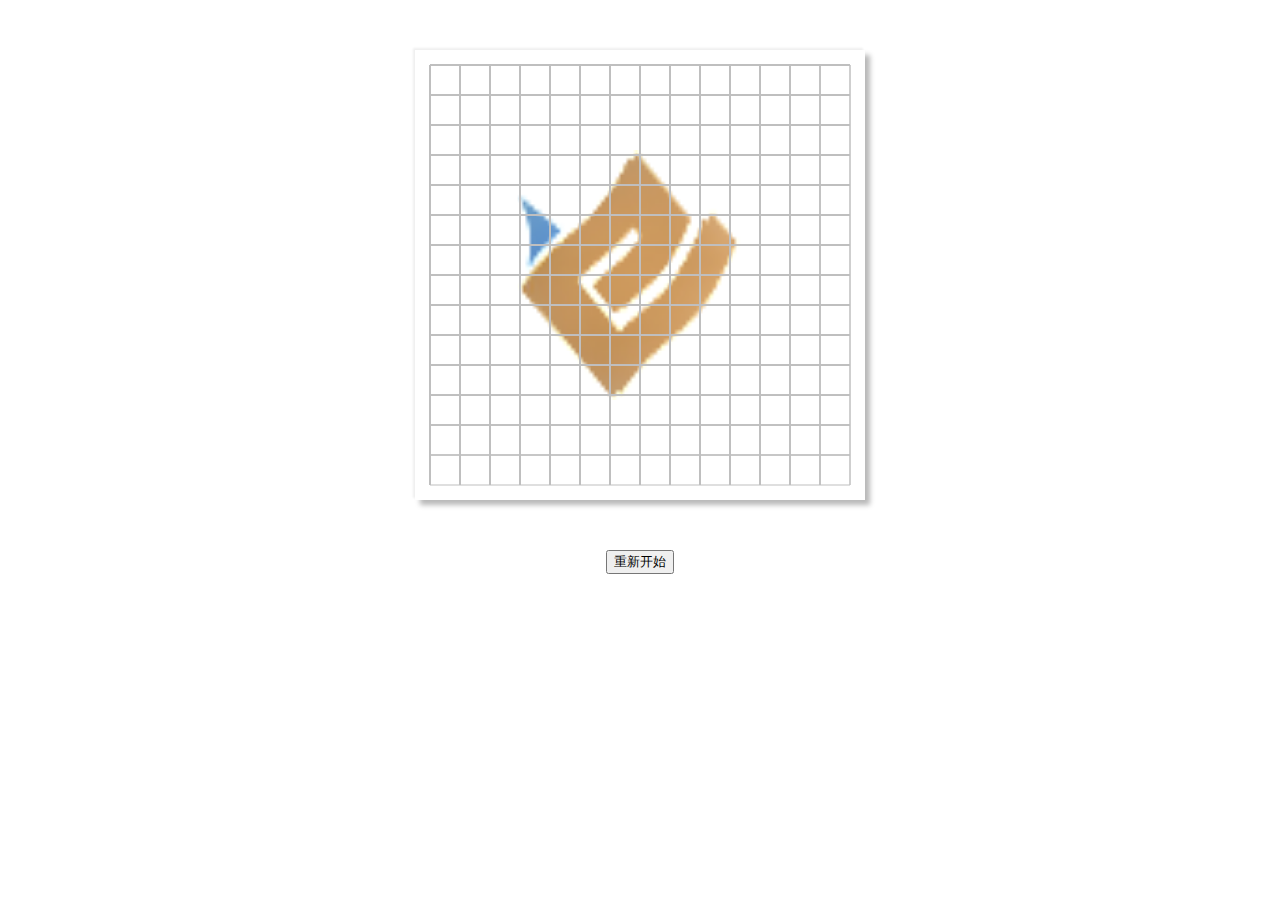
<file: gobang/index.html>
<!DOCTYPE html>
<html lang="en">
<head>
	<meta charset="UTF-8" />
	<title>五子棋</title>
	<link rel="stylesheet" type="text/css" href="css/style.css">
</head>
<body>
	<canvas id="chess" width="450px" height="450px"></canvas>
	<button id="reset">重新开始</button>
	<script type="text/javascript" src="js/script.js"></script>
</body>
</html>
</file>
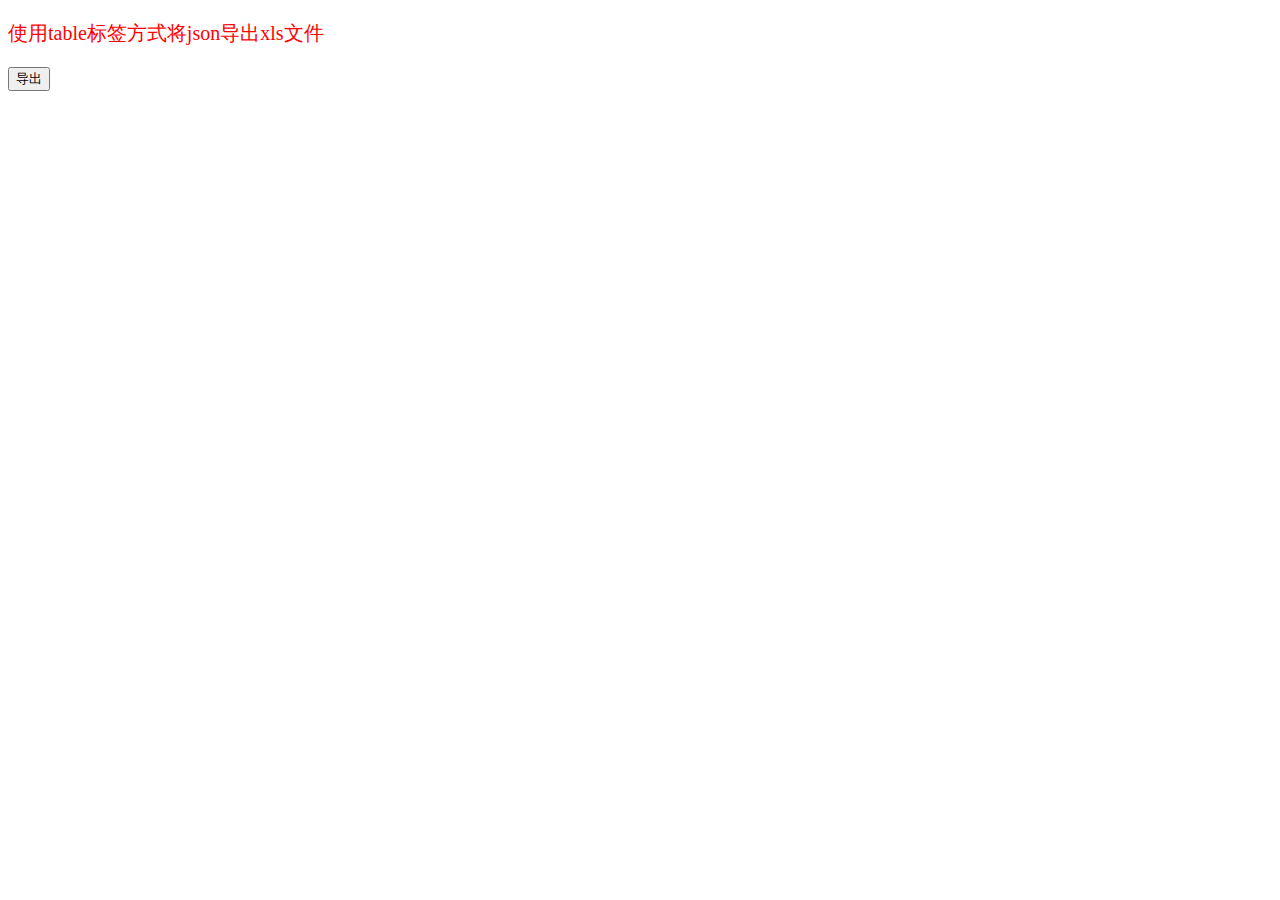
<file: json转换为Excel/index.html>
<!DOCTYPE html>
<html lang="en">
<head>
    <meta charset="UTF-8">
    <meta name="viewport" content="width=device-width, initial-scale=1.0">
    <meta http-equiv="X-UA-Compatible" content="ie=edge">
    <title>从json提取name</title>
</head>
<body>
        <p style="font-size: 20px;color: red;">使用table标签方式将json导出xls文件</p>
        <button onclick='tableToExcel()'>导出</button>
    <script type="text/javascript" src="json.js"></script>
    <script>
       function tableToExcel(){ 
        // var arr = json.data.serverList;
        var arr = json;
        
        let str = '<tr><td>大区</td></tr>';
        arr.forEach(function(item) {
            str+='<tr>';
            // str+='<td>' + item.name + '</td>';
            str += `<td>${ item.name + '\t'}</td>`;//增加\t为了不让表格显示科学计数法或者其他格式
            str+='</tr>';
        });
      //Worksheet名
      let worksheet = 'Sheet1'
      let uri = 'data:application/vnd.ms-excel;base64,';
 
      //下载的表格模板数据
      let template = `<html xmlns:o="urn:schemas-microsoft-com:office:office" 
      xmlns:x="urn:schemas-microsoft-com:office:excel" 
      xmlns="http://www.w3.org/TR/REC-html40">
      <head><!--[if gte mso 9]><xml><x:ExcelWorkbook><x:ExcelWorksheets><x:ExcelWorksheet>
        <x:Name>${worksheet}</x:Name>
        <x:WorksheetOptions><x:DisplayGridlines/></x:WorksheetOptions></x:ExcelWorksheet>
        </x:ExcelWorksheets></x:ExcelWorkbook></xml><![endif]-->
        </head><body><table>${str}</table></body></html>`;
      //下载模板
      window.location.href = uri + base64(template)
    }

    //输出base64编码
    function base64 (s) { return window.btoa(unescape(encodeURIComponent(s))) }
    </script>
</body>
</html>
</file>
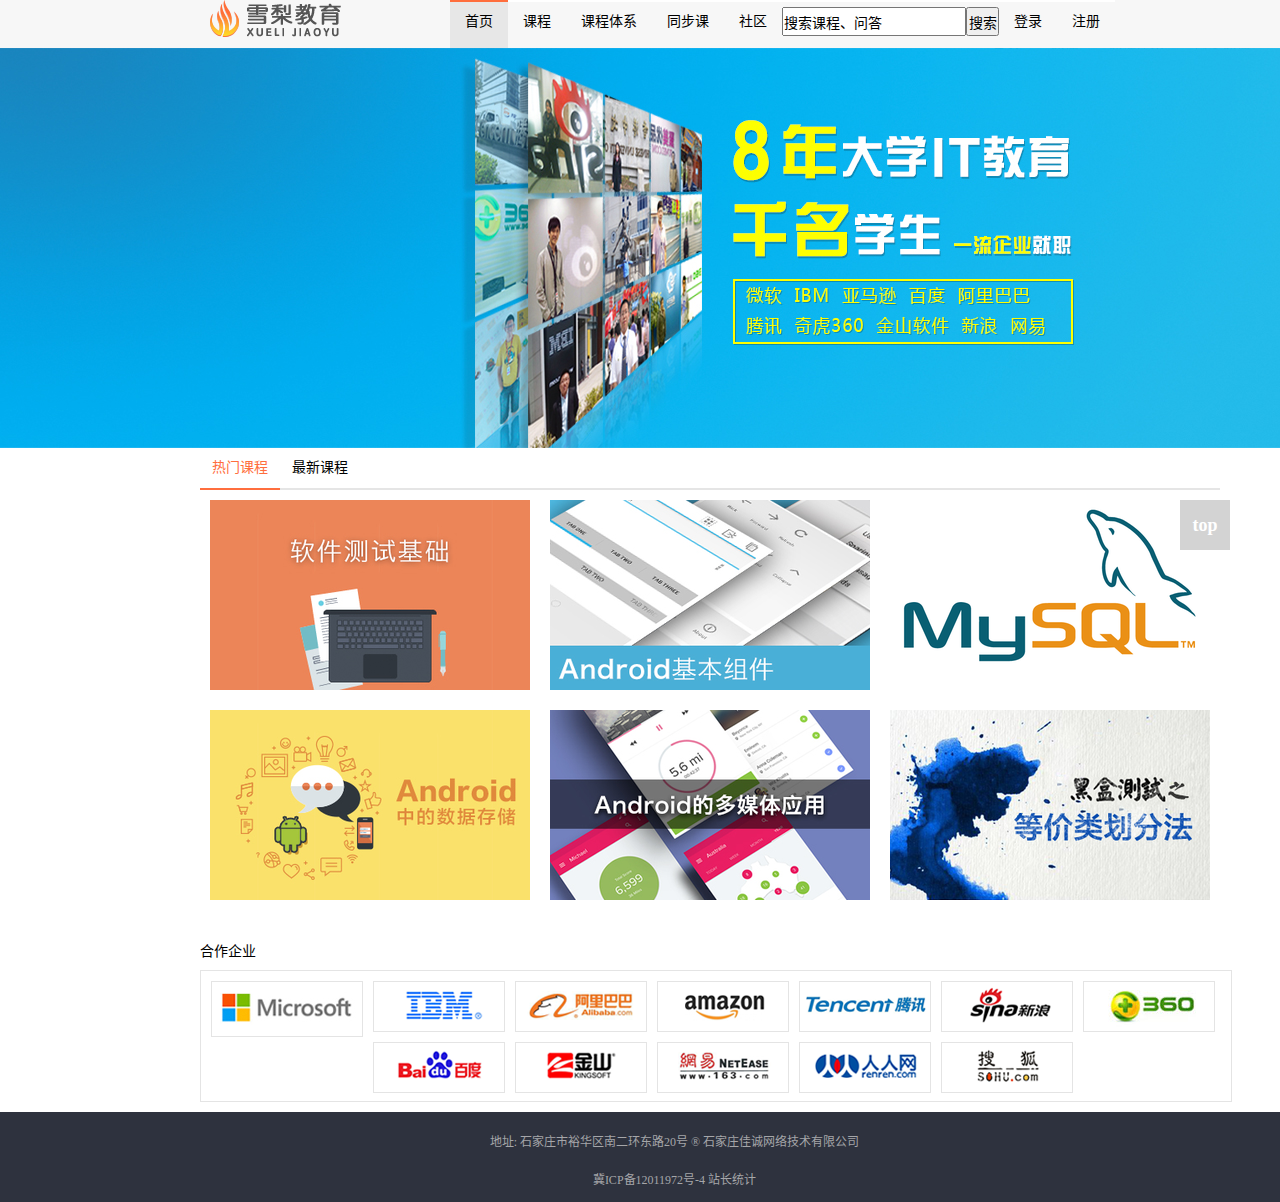
<file: xueli_edu/jquery_edition/index.html>
<!DOCTYPE html>
<html lang="zh-CN">
<head>
	<meta charset="UTF-8" />
	<title>雪梨教育在线教育平台-雪梨教育</title>
	<link rel="stylesheet" type="text/css" href="css/style.css">
</head>
<script src="http://libs.baidu.com/jquery/2.0.0/jquery.js"></script>
<body>
	<!-- 顶部导航栏 -->
	<div class="top" id="up">
		<img src="imgs/logo.png" />
		<ul>
			<li id="index"><a href="#">首页</a></li>
			<li class="ho"><a href="#">课程</a></li>
			<li class="ho"><a href="#">课程体系</a></li>
			<li class="ho"><a href="#">同步课</a></li>
			<li class="ho"><a href="#">社区</a></li>
			<li>
				<input type="text" name="text" value="搜索课程、问答">
				<button value="submit">搜索</button>
			</li>
			<li class="ho"><a href="#">登录</a></li>
			<li class="ho"><a href="#">注册</a></li>
		</ul>
	</div>
	<!-- banner部分 -->
	<div class="banner">
		<div class="bimg">
			<img src="imgs/banner0.jpg" alt="banner0" />
			<img src="imgs/banner1.jpg" alt="banner1" />
			<img src="imgs/banner2.jpg" alt="banner2" />
			<img src="imgs/banner0.jpg" alt="banner0" />
		</div>
	</div>
	<!-- 课程部分 -->
	<div class="course">
		<ul class="list">
			<li id="select"><a href="#">热门课程</a></li>
			<li><a href="#">最新课程</a></li>
		</ul>
		<ul class="content">
			<li><a href="#"><img src="imgs/course0.png" /></a></li>
			<li><a href="#"><img src="imgs/course1.png" /></a></li>
			<li><a href="#"><img src="imgs/course2.png" /></a></li>
			<li><a href="#"><img src="imgs/course3.png" /></a></li>
			<li><a href="#"><img src="imgs/course4.png" /></a></li>
			<li><a href="#"><img src="imgs/course5.png" /></a></li>
		</ul>
	</div>
	<!-- 合作企业 -->
	<p class="co">合作企业</p>
	<ul class="coo">
		<li><img src="imgs/company0.jpg"/></li>
		<li><img src="imgs/company1.png"/></li>
		<li><img src="imgs/company2.png"/></li>
		<li><img src="imgs/company3.png"/></li>
		<li><img src="imgs/company4.png"/></li>
		<li><img src="imgs/company5.png"/></li>
		<li><img src="imgs/company6.jpg"/></li>
		<li><img src="imgs/company7.png"/></li>
		<li><img src="imgs/company8.png"/></li>
		<li><img src="imgs/company9.png"/></li>
		<li><img src="imgs/company10.png"/></li>
		<li><img src="imgs/company11.png"/></li>
	</ul>
	<!-- 底部 -->
	<div class="bottom">
		<p class="bop">地址: 石家庄市裕华区南二环东路20号    ® 石家庄佳诚网络技术有限公司 </p>
		<a href="#" class="bop"> 冀ICP备12011972号-4    站长统计</a>
	</div>
	<!-- 悬浮标 -->
	<a href="#up" id="fly">top</a>
</body>
<script type="text/javascript" src="js/style.js"></script>
</html>
</file>
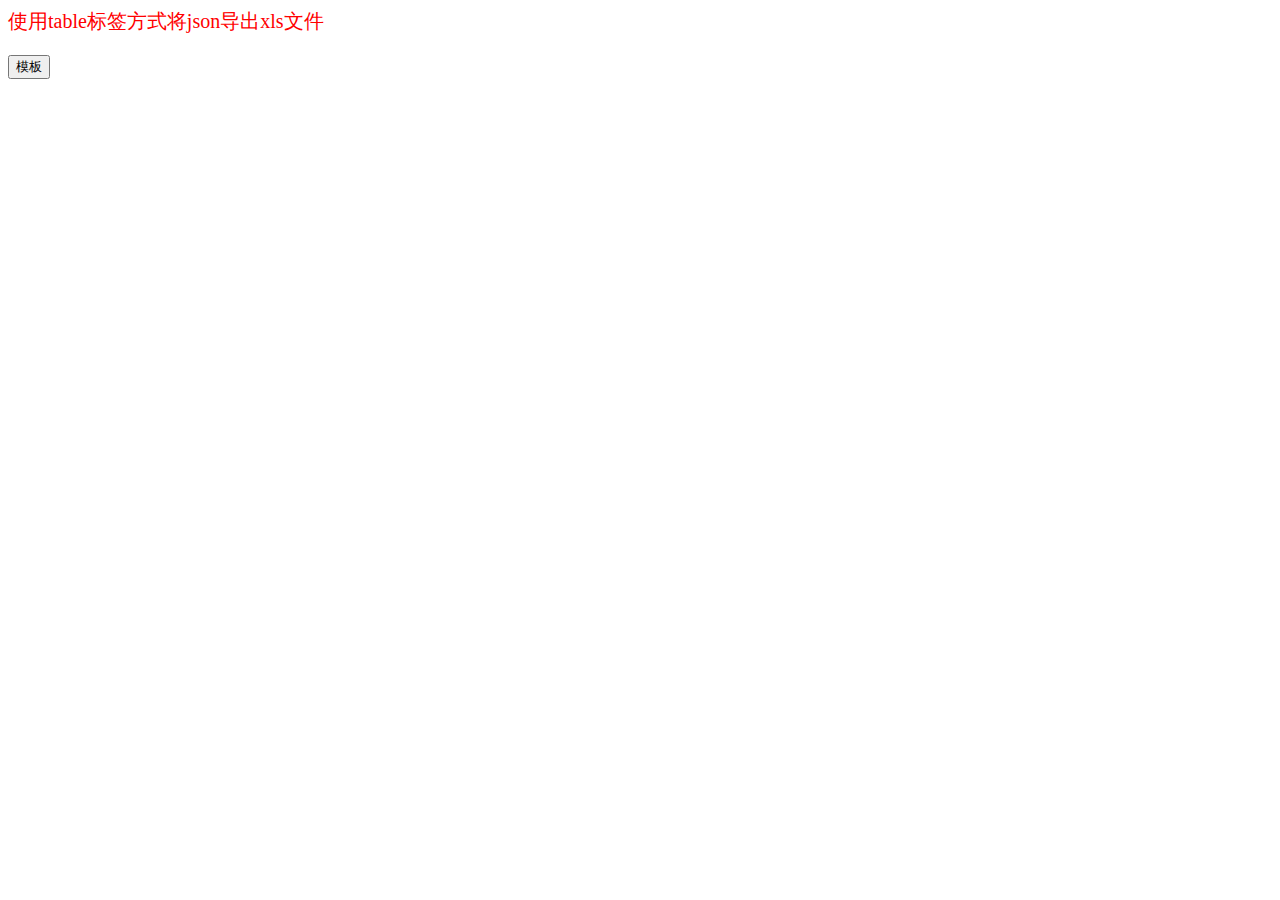
<file: json转换为Excel/excel.html>
<html>
<head>
  <p style="font-size: 20px;color: red;">使用table标签方式将json导出xls文件</p>
  <button onclick='tableToExcel()'>模板</button>
</head>
<body>
  <script>
            
    function tableToExcel(){
      //要导出的json数据
      const jsonData = [
        {
          name:'路人甲',
          phone:'123456',
          email:'123@123456.com'
        },
        {
          name:'炮灰乙',
          phone:'123456',
          email:'123@123456.com'
        },
        {
          name:'土匪丙',
          phone:'123456',
          email:'123@123456.com'
        },
        {
          name:'流氓丁',
          phone:'123456',
          email:'123@123456.com'
        },
      ]
      //列标题
      let str = '<tr><td>姓名</td></tr>';
      //循环遍历，每行加入tr标签，每个单元格加td标签
      for(let i = 0 ; i < jsonData.length ; i++ ){
        str+='<tr>';
        // for(let item in jsonData[i]){
            //增加\t为了不让表格显示科学计数法或者其他格式
            str+=`<td>${ jsonData[i][item] + '\t'}</td>`;     
        // }
        str+='</tr>';
      }
      //Worksheet名
      let worksheet = 'Sheet1'
      let uri = 'data:application/vnd.ms-excel;base64,';
 
      //下载的表格模板数据
      let template = `<html xmlns:o="urn:schemas-microsoft-com:office:office" 
      xmlns:x="urn:schemas-microsoft-com:office:excel" 
      xmlns="http://www.w3.org/TR/REC-html40">
      <head><!--[if gte mso 9]><xml><x:ExcelWorkbook><x:ExcelWorksheets><x:ExcelWorksheet>
        <x:Name>${worksheet}</x:Name>
        <x:WorksheetOptions><x:DisplayGridlines/></x:WorksheetOptions></x:ExcelWorksheet>
        </x:ExcelWorksheets></x:ExcelWorkbook></xml><![endif]-->
        </head><body><table>${str}</table></body></html>`;
      //下载模板
      window.location.href = uri + base64(template)
    }
    //输出base64编码
    function base64 (s) { return window.btoa(unescape(encodeURIComponent(s))) }
</script>
</body>
</html>
</file>
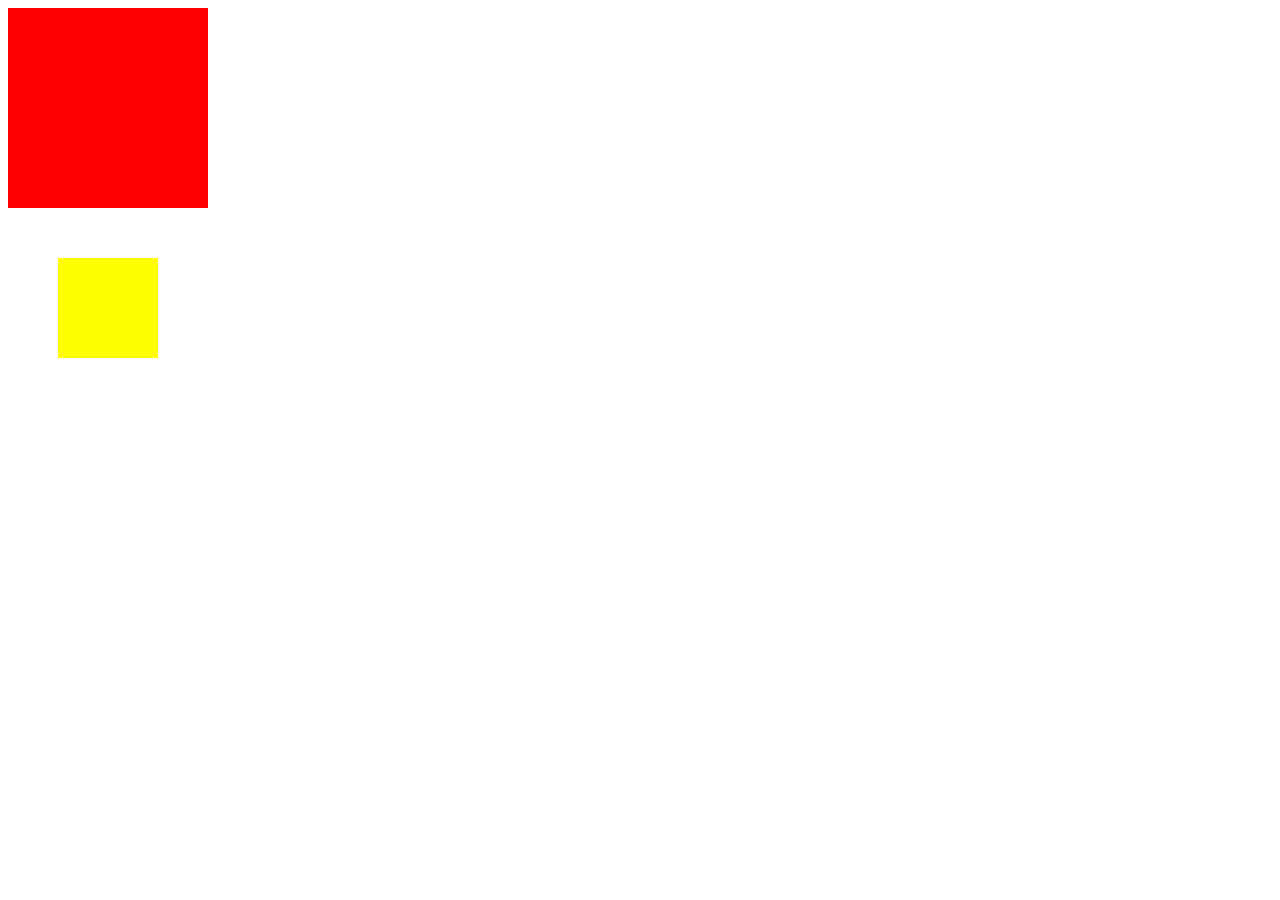
<file: 课程练习/LS25/demo01.html>
<!DOCTYPE html>
<html lang="zh-CN">
<head>
    <meta charset="UTF-8">
    <title>Document</title>
    <link rel="stylesheet" href="style.css">
    <script src="test.js"></script>
</head>
<body>
    <div id="div1" ></div>
    <div id="div2" ></div>
</body>
</html>
</file>
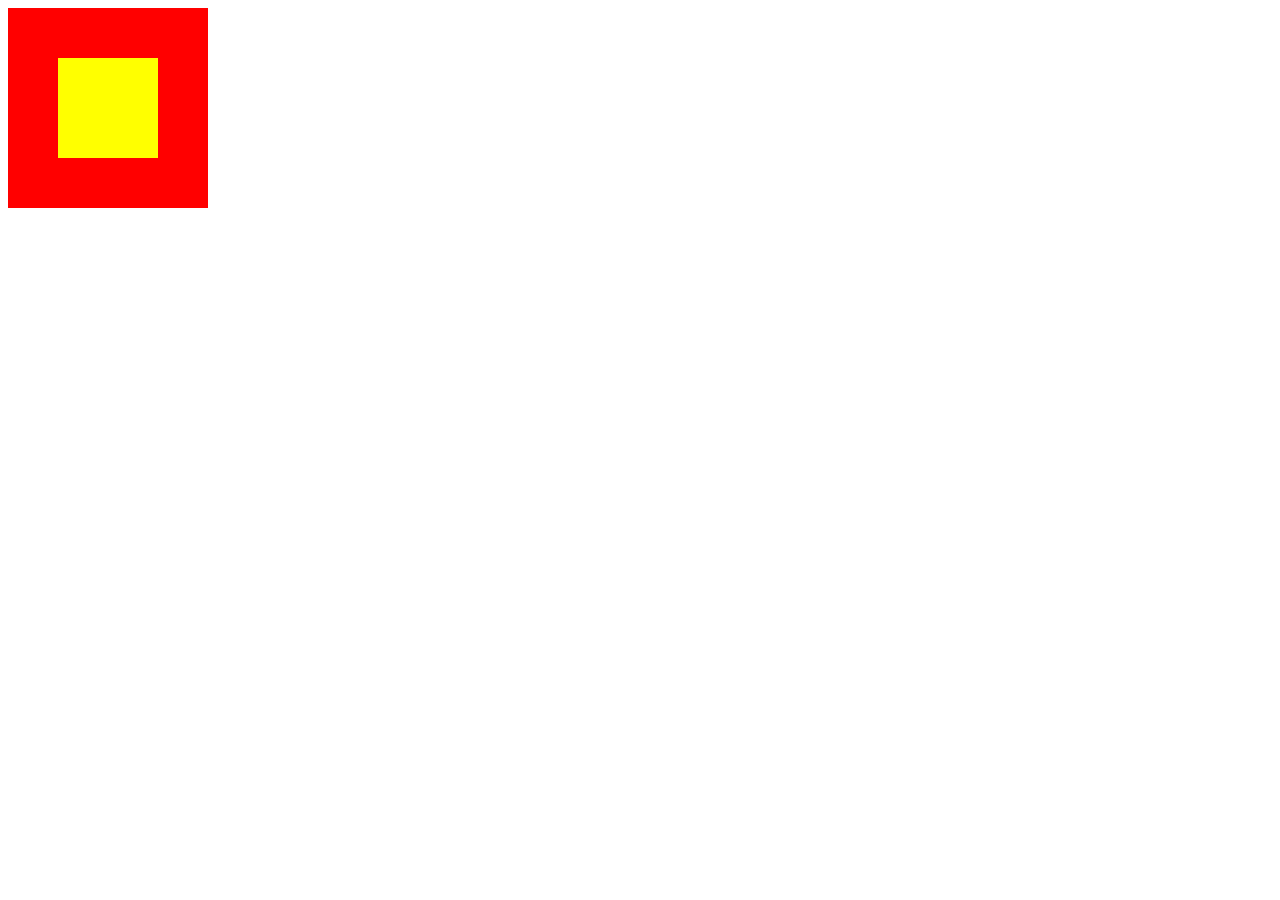
<file: 课程练习/LS25/demo04.html>
<!DOCTYPE html>
<html lang="en">

<head>
    <meta charset="UTF-8">
    <title>事件流</title>
    <link rel="stylesheet" href="style.css">
    <script src="demo04.js"></script>
</head>

<body>
    <!--  -->
    <!-- <div id="div1">
    </div>
    <div id="div2">
    </div> -->

    <!-- 思考下述情况响应的顺序，事件在节点间是如何传递 -->
    <div id="div1">
        <div id="div2">
        </div>
    </div>
</body>

</html>
</file>
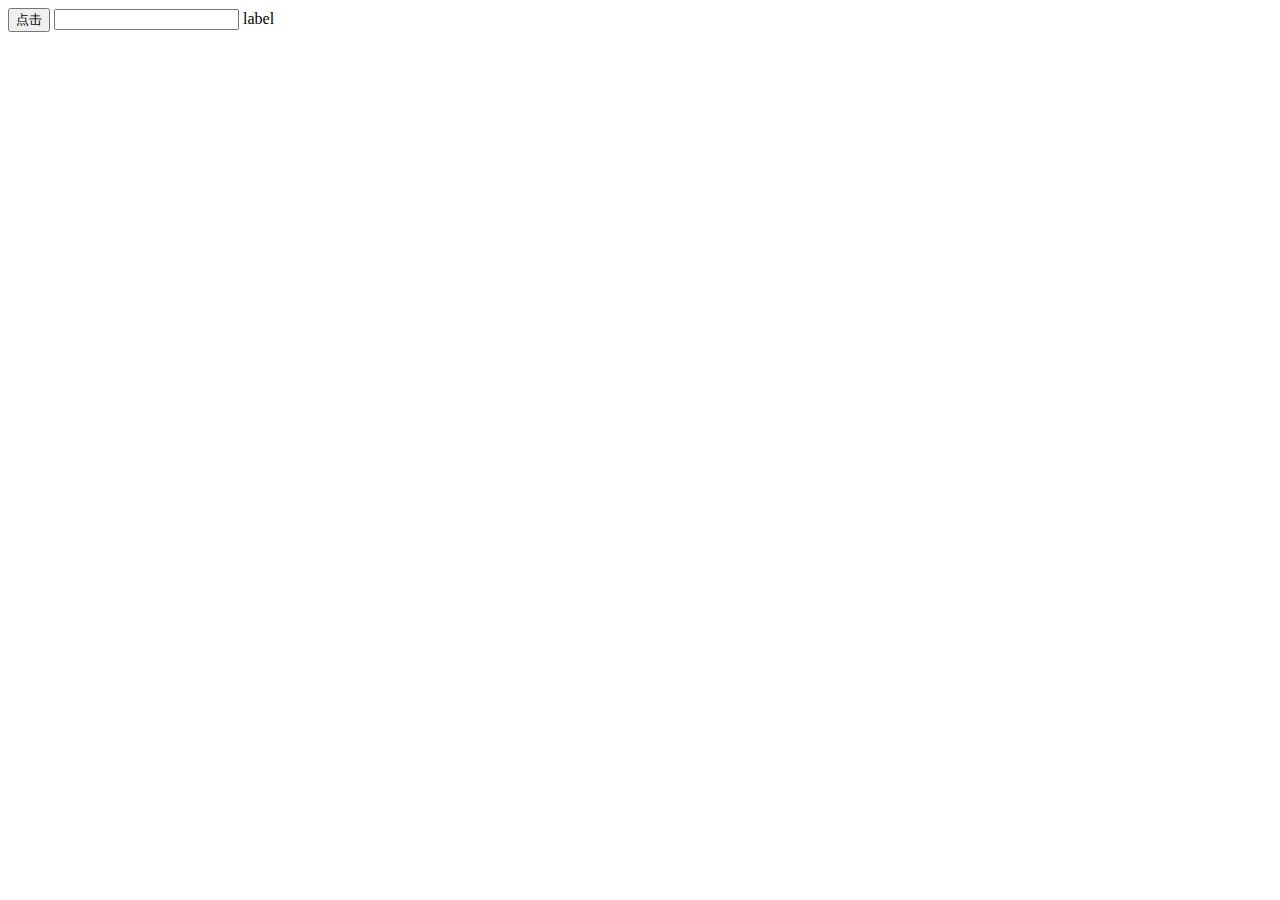
<file: 课程练习/LS26/NodeAjaxTest/NodeAjaxTest02.html>
<!DOCTYPE html>
<html lang="en">
<head>
    <meta charset="UTF-8">
    <title>Title</title>
</head>
<body>
    <button id="btn">点击</button>
    <input type="text" id="inp">
    <label id="lab">label</label>

    <script>
        var myData = JSON.stringify({x:1,y:2});
        var myURL = "http://127.0.0.1:8080";
        var myCallback = function(data){
            document.getElementById("lab").innerText = data;
        };

        function myAjax(url,postData,callback){
            var xhr = new XMLHttpRequest();
            xhr.onreadystatechange = function(){
                if(xhr.readyState ==4 && xhr.status == 200){
                    var message = xhr.responseText;
                    callback(message);
                }
            };
            xhr.open("post",url,true);
            xhr.setRequestHeader("Content-Type","application/x-www-form-urlencoded");
            xhr.send(postData);
        };

        var btn = document.getElementById("btn");
        btn.onclick = function(){
            myAjax(myURL,"点击按钮",myCallback);
        };

        var inputTxt = document.getElementById("inp");
        inputTxt.onkeyup = function(){
            myAjax(myURL,inputTxt.value,myCallback);
        }
    </script>
</body>
</html>
</file>
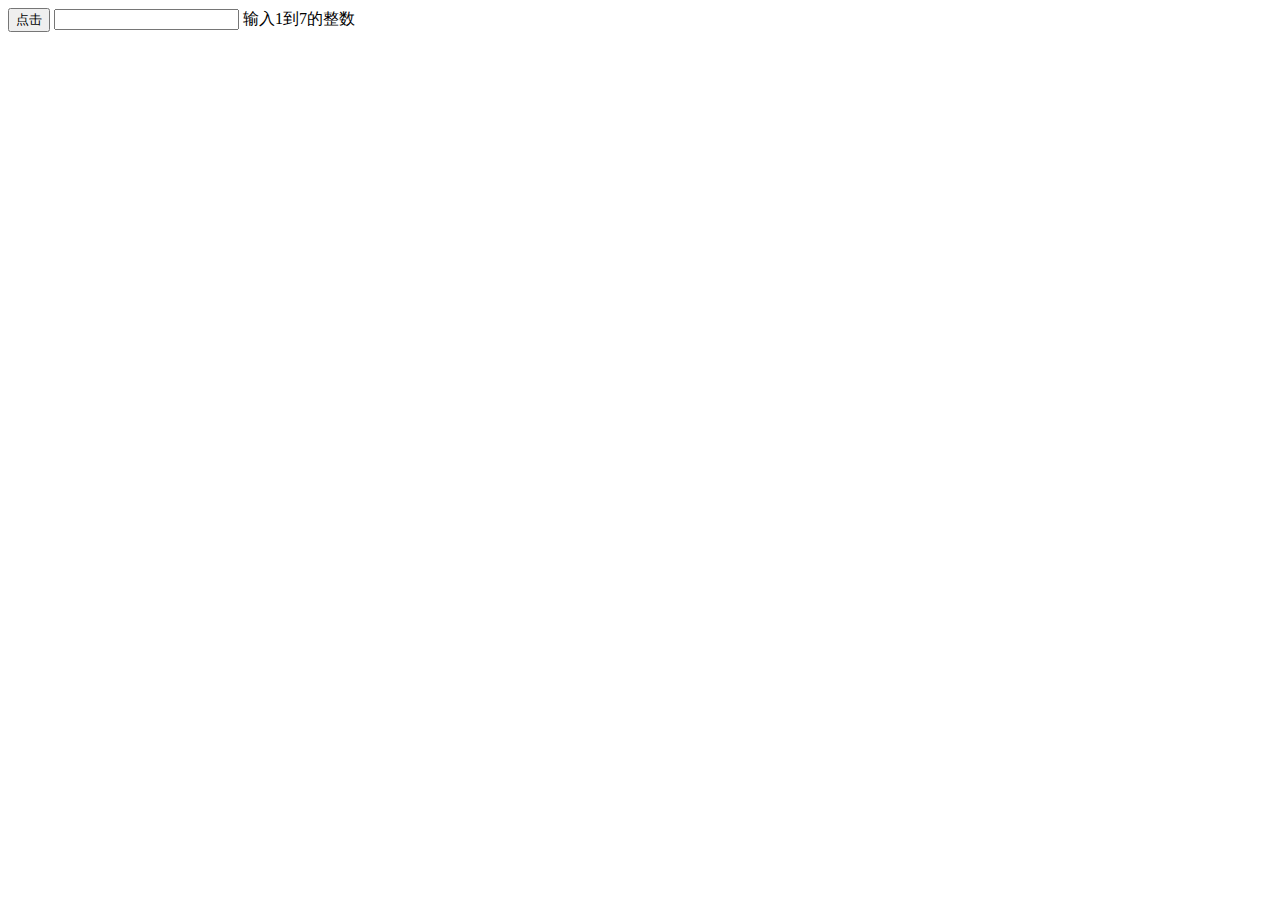
<file: 课程练习/LS26/NodeAjaxTest/NodeJsonTest.html>
<!DOCTYPE html>
<html lang="en">
<head>
    <meta charset="UTF-8">
    <title>JSON-Node-测试</title>
    <script src="jquery-2.2.2.js"></script>
</head>
<body>
    <button id="btn">点击</button>
    <input type="text" id="inp">
    <label id="lab">输入1到7的整数</label>

    <script>
        $('#btn').click(function(){
            $.ajax({
                url:
                'http://localhost:8080?id='+($('#inp').val()||1),
                dataType:'JSON',
                type:'GET',
                success:function(data){
                    if(data){
                        console.log(typeof data,data);
                        document.getElementById("lab").innerText = JSON.stringify(data);
                    }
                },
                error:function(xhr){
                    alert('error:'+JSON.stringify(xhr));
                }
            })
        })
    </script>
</body>
</html>
</file>
<file: xueli_edu/jquery_edition/css/style.css>
*{
	margin:0 auto;
	padding:0;
	font-size:14px;

}
body{
	height:1150px;
	width:1349px;
}
/*顶部导航*/
.top{
	height:48px;
	background-color:#f7f7f7;
}
.top img{
	float:left;
	margin-left:210px;
}
.top ul{
	list-style:none;
	margin-left:450px;
}
/*列表*/
.top ul li{
	height:46px;
	float: left;
	border-top:2px solid #fff;
}
.top ul li a{
	padding:8px 15px 10px 15px;
	text-decoration: none;
	color:#000;
	line-height: 40px
}
#index{
	border-top:2px solid #ff6e3d;
	background-color:#e7e7e7;
}
/*搜索框*/
.top input{
	float: left;
	margin-top:5px;
	height:25px;
	width:180px;
}
.top button{
	margin-top:5px;
	height:29px;
	width:33px;
	cursor: pointer;
}
/*banner部分*/
.banner{
	height:400px;
	overflow: hidden;
}
.bimg{
	width:5860px;
}
/*课程部分*/
.course{
	width:950px;
	margin:0 auto;
}
.list{
	width:1020px;
	list-style:none;
	border-bottom:2px solid #e5e5e5;
	height:40px;
	margin:0 auto;
}
.list li{
	width:80px;
	height:40px;
	float: left;
	line-height:40px;
	text-align:center;
}
.list a{
	text-decoration: none;
	color:#000;
}
#select{border-bottom:2px solid #ff6e3d;}
#select a{color:#ff6e3d;}
.content{
	width:1100px;
	list-style:none;
	margin:0 auto;
}
.content li{
	float:left;
	width:320px;
	height:190px;
	margin:10px;
}
.co{
	display: block;
	margin-top:450px;
	margin-left:200px;
	margin-bottom:10px;
}
.coo{
	border:1px solid #e4e4e4;
	width:1030px;
	height:130px;
	margin-left:200px;
	list-style:none;
}
.coo li{
	border:1px solid #e4e4e4;
	float: left;
	margin-top:10px;
	margin-left:10px;
}
.bottom{
	height:90px;
	background-color:#2e323e;
	margin-top:10px;
}
.bop{
	color:#a5a6a9;
	text-align: center;
	display: block;
	padding-top:20px;
	text-decoration: none;
	font-size:12px;
}
/*悬浮标*/
#fly{
	width:50px;
	height:50px;
	position:fixed;
	right:50px;
	top:500px;
	background-color:lightgrey;
	color:#fff;
	font-size:18px;
	font-weight:bold;
	text-align:center;
	line-height:50px;
	text-decoration: none;
}
</file>
<file: 课程练习/LS25/style.css>
#div1{
  width: 200px;
  height: 200px;
  background-color: red; 
  margin: 0px;
  padding: 0px; 
}

#div2{
  width: 100px;
  height: 100px;
  background-color: yellow; 
  padding: 0px;
  margin: 50px;
  position: absolute;
}

#div3{
  width: 50px;
  height: 50px;
  background-color: blue; 
  padding: 0px;
  margin: 25px;
  position: absolute;
}
</file>
<file: gobang/css/style.css>
canvas{
	display:block;
	margin:50px auto;
	box-shadow:-2px -2px 2px #EFEFEF,5px 5px 5px #b9b9b9;
}
#reset {
	display: block;
	margin:0 auto;
}
</file>
